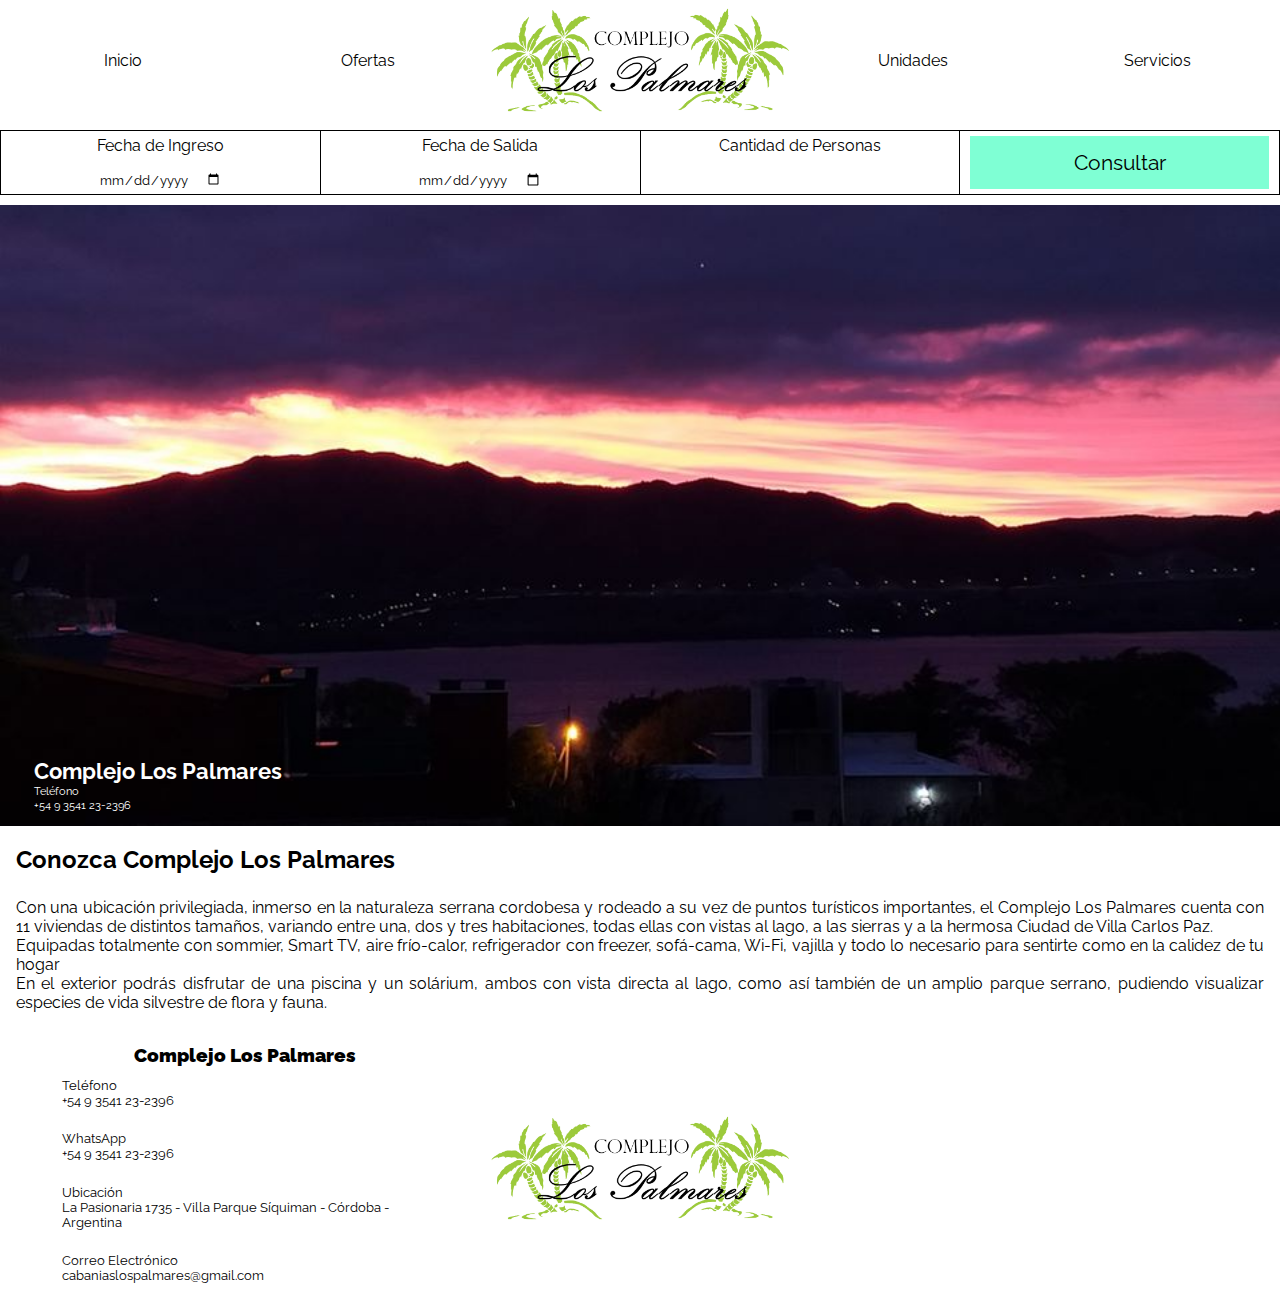
<file: index.html>
<!DOCTYPE html>
<html lang="en">
<head>
    <meta charset="UTF-8">
    <meta http-equiv="X-UA-Compatible" content="IE=edge">
    <meta name="viewport" content="width=device-width, initial-scale=1.0">
    <title>Complejo Los Palmares</title>

    <link rel="shortcut icon" href="Media/Favicon.png" type="image/x-icon">

    <link rel="stylesheet" href="./style.css">
    <link rel="preconnect" href="https://fonts.googleapis.com">
    <link rel="preconnect" href="https://fonts.gstatic.com" crossorigin>
    <link href="https://fonts.googleapis.com/css2?family=Raleway:wght@200&display=swap" rel="stylesheet">

</head>
<body>
    
    <header> <!-- Encabezado de la página -->

        <section>
            <!-- Menú de navegación -->
                <ul class="section__li--inicio">
                    <li><span>Inicio</span>
                </ul>
                <ul class="section__li--ofertas">
                    <li><a href="menu-navegacion/ofertas.html">Ofertas</a></li>
                </ul>
                <ul class="section__li--unidades">
                    <li><a href="menu-navegacion/ofertas.html">Unidades</a></li>
                </ul>
                <ul class="section__li--servicios">
                    <li><a href="menu-navegacion/servicios.html">Servicios</a></li>
                </ul>
                <ul class="section__li--reservar">
                    <li><a href="menu-navegacion/reservar.html">Reservar</a></li>
                </ul>
            
            <!-- Imagen Logotipo de la empresa -->
            <img class="img-header" src="media/logo.png" alt="Complejo Los Palmares Logo" width="300px" height="120px">
        </section>

        <form class="index-form" action="" method="post" enctype="application/x-www-form-urlencoded"> <!-- Formulario Consulta de Disponibilidad --> 
            <!-- Bloque 1 - Ingreso -->
            <div id="check-in">
                <label for="Fecha de Ingreso">Fecha de Ingreso</label>
                <input type="date" name="Fecha de Ingreso" id="Fecha de Ingreso">
            </div>
            <!-- Bloque 2 - Salida -->
            <div id="check-out">
                <label for="Fecha de Salida">Fecha de Salida</label>
                <input type="date" name="Fecha de Salida" id="Fecha de Salida">
            </div>
            <!-- Bloque 3 - Cantidad de Personas -->
            <div id="peoples">
                <label for="Cantidad de Personas">Cantidad de Personas</label>
                <input type="number" name="Cantidad de Personas" id="Cantidad de Personas">
            </div>
            <!-- Bloque 4 - Botón Consultar -->
            <div class="header__form--boton">
                <input id="boton-consultar" type="submit" value="Consultar">
            </div>
        </form>
    </header>

    <main class="indexmain">
        <section class="indexmain__section--information">
            <img class="indexmain__img--outdoor" src="media/paisaje.jpg" alt="Vista Panorámica del Lago">
        
            <div class="indexmain__div--information"> 
                <!-- Información fija sobre las imágenes cambiantes -->
                <h1 class="indexmain__h1--title">Complejo Los Palmares</h1>
                <p class="indexmain__p--phone">Teléfono</p>
                <a class="indexmain__a--phone" href="tel:+54 9 3541 23-2396">+54 9 3541 23-2396</a>
            </div> <br>
        </section>

        <section class="indexmain__section--description">
            <!-- Información / Descripción de la empresa -->
            <article class="indexmain__section--article"> 
                <h2 class="section__h2--title">Conozca Complejo Los Palmares</h2>
                <p>Con una ubicación privilegiada, inmerso en la naturaleza serrana cordobesa y rodeado a su vez de puntos turísticos importantes, el Complejo Los Palmares cuenta con 11 viviendas de distintos tamaños, variando entre una, dos y tres habitaciones, todas ellas con vistas al lago, a las sierras y a la hermosa Ciudad de Villa Carlos Paz.</p>
                <p>Equipadas totalmente con sommier, Smart TV, aire frío-calor, refrigerador con freezer, sofá-cama, Wi-Fi, vajilla y todo lo necesario para sentirte como en la calidez de tu hogar</p>
                <p>En el exterior podrás disfrutar de una piscina y un solárium, ambos con vista directa al lago, como así también de un amplio parque serrano, pudiendo visualizar especies de vida silvestre de flora y fauna.</p>
            </article>
        </section>
    </main>

    <footer class="footer-container"> <!-- Pie de Página -->
        <div class="footer__div--container"> <!-- Contenedor de los bloques internos del pie de página -->
            <div class="footer__div--bloque1"> <!-- Bloque 1 del pie de página - Información de Contacto -->
                <p class="footer__bloque1--title">Complejo Los Palmares</p>
                <ul>
                    <li>
                        <p>Teléfono</p>
                        <a href="tel:+54 9 3541 23-2396">+54 9 3541 23-2396</a>
                    </li>
                    <li>
                        <p>WhatsApp</p>
                        <a href="https://wa.link/g9ne08">+54 9 3541 23-2396</a>
                    </li>
                    <li>
                        <p>Ubicación</p>
                        <a href="https://goo.gl/maps/vZAxzWz28oaCdboi8" class="footer__li--direction">La Pasionaria 1735 - Villa Parque Síquiman - Córdoba - Argentina</a>
                    </li>
                    <li>
                        <p>Correo Electrónico</p>
                        <a href="mailto:cabaniaslospalmares@gmail.com">cabaniaslospalmares@gmail.com</a>
                    </li>
                </ul>
            </div>
            <div> <!-- Bloque 2 del pie de página - Logotipo de la empresa -->
                <img class="footerlogo" src="media/logo.png" alt="Complejo Los Palmares Logo" width="300px" height="120px">
            </div>
            <div> <!-- Bloque 3 del pie de página - Mapa interactivo con la ubicación de la empresa -->
                <iframe id="maps" src="https://www.google.com/maps/embed?pb=!1m18!1m12!1m3!1d3406.905085958769!2d-64.48128692524816!3d-31.361598293603343!2m3!1f0!2f0!3f0!3m2!1i1024!2i768!4f13.1!3m3!1m2!1s0x942d644cca1e58b9%3A0x1d246c6cacf33fa3!2sLos%20Palmares!5e0!3m2!1ses-419!2sar!4v1683259956452!5m2!1ses-419!2sar" style="border:0;" allowfullscreen="" loading="lazy" referrerpolicy="no-referrer-when-downgrade"></iframe>
            </div>
        </div>
    </footer>
    
</body>
</html>
</file>
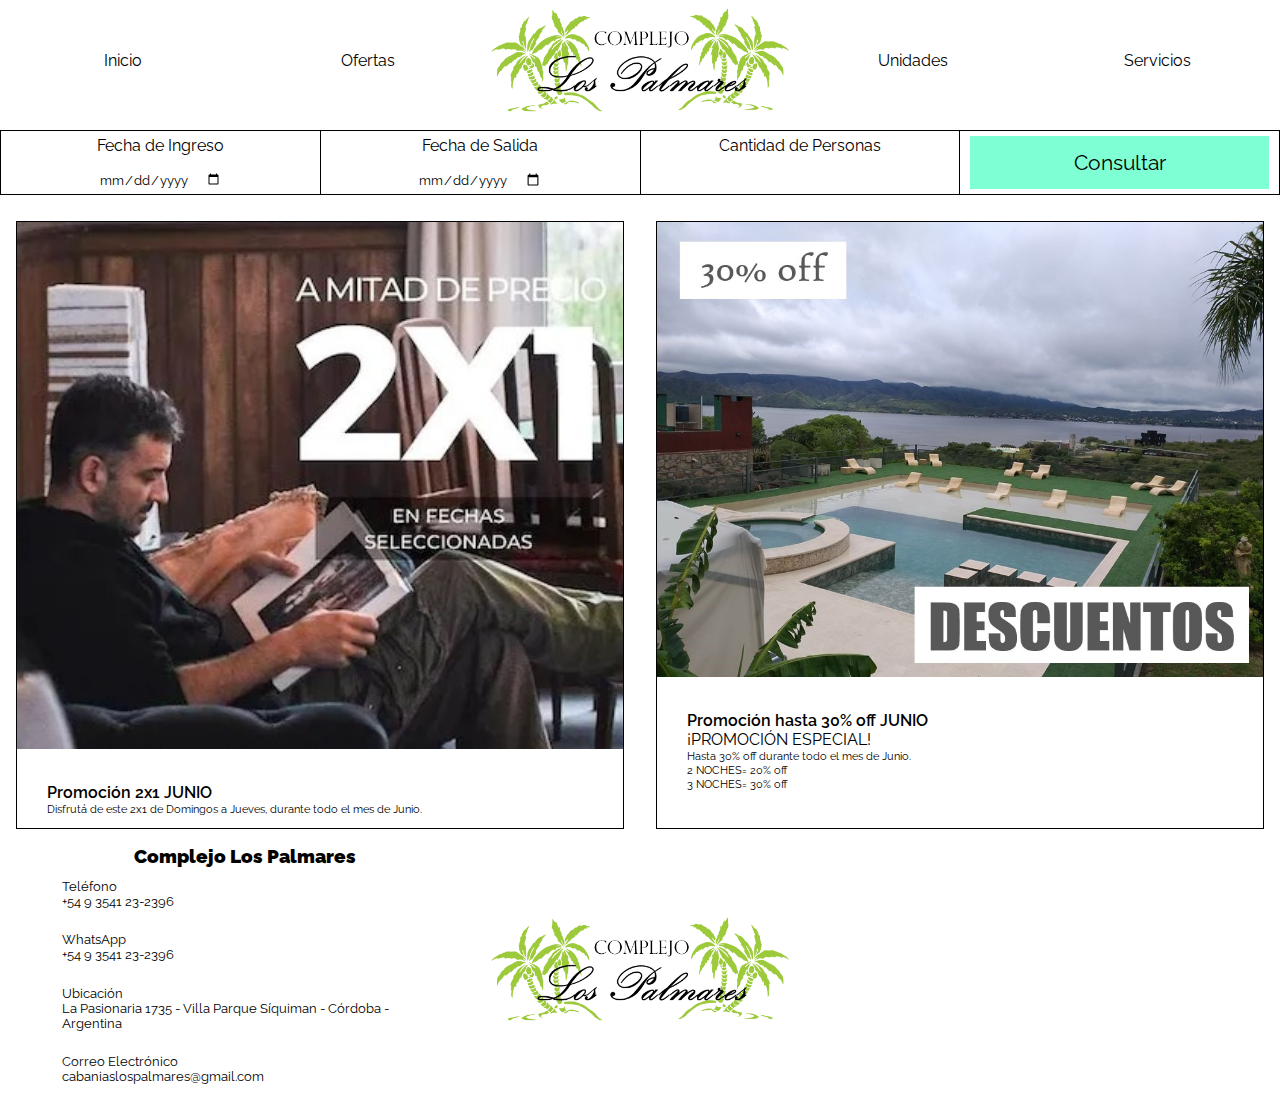
<file: menu-navegacion/ofertas.html>
<!DOCTYPE html>
<html lang="en">
<head>
    <meta charset="UTF-8">
    <meta http-equiv="X-UA-Compatible" content="IE=edge">
    <meta name="viewport" content="width=device-width, initial-scale=1.0">
    <title>Ofertas - Complejo Los Palmares</title>
    <link href="https://cdn.jsdelivr.net/npm/bootstrap@5.3.0-alpha3/dist/css/bootstrap.min.css" rel="stylesheet" integrity="sha384-KK94CHFLLe+nY2dmCWGMq91rCGa5gtU4mk92HdvYe+M/SXH301p5ILy+dN9+nJOZ" crossorigin="anonymous">
    <link rel="shortcut icon" href="../media/favicon.png" type="image/x-icon">
    <link rel="stylesheet" href="../style.css">
    <link rel="preconnect" href="https://fonts.googleapis.com">
    <link rel="preconnect" href="https://fonts.gstatic.com" crossorigin>
    <link href="https://fonts.googleapis.com/css2?family=Raleway:wght@200&display=swap" rel="stylesheet">
</head>

<body>
    <header> <!-- Encabezado de la página -->

        <section>
            <!-- Menú de navegación -->
                <ul class="section__li--inicio">
                    <li><a href="../index.html">Inicio</a></li>
                </ul>
                <ul class="section__li--ofertas">
                    <li><span>Ofertas</span></li>
                </ul>
                <ul class="section__li--unidades">
                    <li><a href="unidades.html">Unidades</a></li>
                </ul>
                <ul class="section__li--servicios">
                    <li><a href="servicios.html">Servicios</a></li>
                </ul>
                <ul class="section__li--reservar">
                    <li><a href="reservar.html">Reservar</a></li>
                </ul>
            
            <!-- Imagen Logotipo de la empresa -->
            <img class="img-header" src="../media/logo.png" alt="Complejo Los Palmares Logo" width="300px" height="120px">
        </section>

        <form class="index-form" action="" method="post" enctype="application/x-www-form-urlencoded"> <!-- Formulario Consulta de Disponibilidad --> 
            <!-- Bloque 1 - Ingreso -->
            <div id="check-in">
                <label for="Fecha de Ingreso">Fecha de Ingreso</label>
                <input type="date" name="Fecha de Ingreso" id="Fecha de Ingreso">
            </div>
            <!-- Bloque 2 - Salida -->
            <div id="check-out">
                <label for="Fecha de Salida">Fecha de Salida</label>
                <input type="date" name="Fecha de Salida" id="Fecha de Salida">
            </div>
            <!-- Bloque 3 - Cantidad de Personas -->
            <div id="peoples">
                <label for="Cantidad de Personas">Cantidad de Personas</label>
                <input type="number" name="Cantidad de Personas" id="Cantidad de Personas">
            </div>
            <!-- Bloque 4 - Botón Consultar -->
            <div class="header__form--boton">
                <input id="boton-consultar" type="submit" value="Consultar">
            </div>
        </form>
    </header>

    <main class="ofertasmain">
        <a class="ofertasmain__a--2x1" href="">
            <div>
                <img class="img-ofertasmain" src="../media/2x1.jpg" alt="Promoción 2x1">
            </div>
            <div class="ofertasmain__div">
                <div>
                    <Span class="ofertasmain__span--title">Promoción 2x1 JUNIO</Span>
                </div>
                <div>
                    <p class="ofertasmain__span--description">Disfrutá de este 2x1 de Domingos a Jueves, durante todo el mes de Junio.</p>
                </div>
            </div>
        </a>

        <a class="ofertasmain__a--30off" href="">
            <div>
                <img class="img-ofertasmain" src="../media/descuentos.jpg" alt="Promoción 30% off">
            </div>
            <div class="ofertasmain__div">
                <div>
                    <Span class="ofertasmain__span--title">Promoción hasta 30% off JUNIO</Span>
                </div>
                <div>
                    <p>¡PROMOCIÓN ESPECIAL!</p>
                    <p class="ofertasmain__span--description">Hasta 30% off durante todo el mes de Junio.</p>
                    <p class="ofertasmain__span--description">2 NOCHES= 20% off</p>
                    <p class="ofertasmain__span--description">3 NOCHES= 30% off</p>
                </div>
            </div>
        </a>
    </main>

    <footer class="footer-container"> <!-- Pie de Página -->
        <div class="footer__div--container"> <!-- Contenedor de los bloques internos del pie de página -->
            <div class="footer__div--bloque1"> <!-- Bloque 1 del pie de página - Información de Contacto -->
                <p class="footer__bloque1--title">Complejo Los Palmares</p>
                <ul>
                    <li>
                        <p>Teléfono</p>
                        <a href="tel:+54 9 3541 23-2396">+54 9 3541 23-2396</a>
                    </li>
                    <li>
                        <p>WhatsApp</p>
                        <a href="https://wa.link/g9ne08">+54 9 3541 23-2396</a>
                    </li>
                    <li>
                        <p>Ubicación</p>
                        <a href="https://goo.gl/maps/vZAxzWz28oaCdboi8" class="footer__li--direction">La Pasionaria 1735 - Villa Parque Síquiman - Córdoba - Argentina</a>
                    </li>
                    <li>
                        <p>Correo Electrónico</p>
                        <a href="mailto:cabaniaslospalmares@gmail.com">cabaniaslospalmares@gmail.com</a>
                    </li>
                </ul>
            </div>
            <div> <!-- Bloque 2 del pie de página - Logotipo de la empresa -->
                <img class="footerlogo" src="../media/logo.png" alt="Complejo Los Palmares Logo" width="300px" height="120px">
            </div>
            <div> <!-- Bloque 3 del pie de página - Mapa interactivo con la ubicación de la empresa -->
                <iframe id="maps" src="https://www.google.com/maps/embed?pb=!1m18!1m12!1m3!1d3406.905085958769!2d-64.48128692524816!3d-31.361598293603343!2m3!1f0!2f0!3f0!3m2!1i1024!2i768!4f13.1!3m3!1m2!1s0x942d644cca1e58b9%3A0x1d246c6cacf33fa3!2sLos%20Palmares!5e0!3m2!1ses-419!2sar!4v1683259956452!5m2!1ses-419!2sar" style="border:0;" allowfullscreen="" loading="lazy" referrerpolicy="no-referrer-when-downgrade"></iframe>
            </div>
        </div>
    </footer>

    <script src="https://cdn.jsdelivr.net/npm/bootstrap@5.3.0-alpha3/dist/js/bootstrap.bundle.min.js" integrity="sha384-ENjdO4Dr2bkBIFxQpeoTz1HIcje39Wm4jDKdf19U8gI4ddQ3GYNS7NTKfAdVQSZe" crossorigin="anonymous"></script>
</body>
</html>
</file>
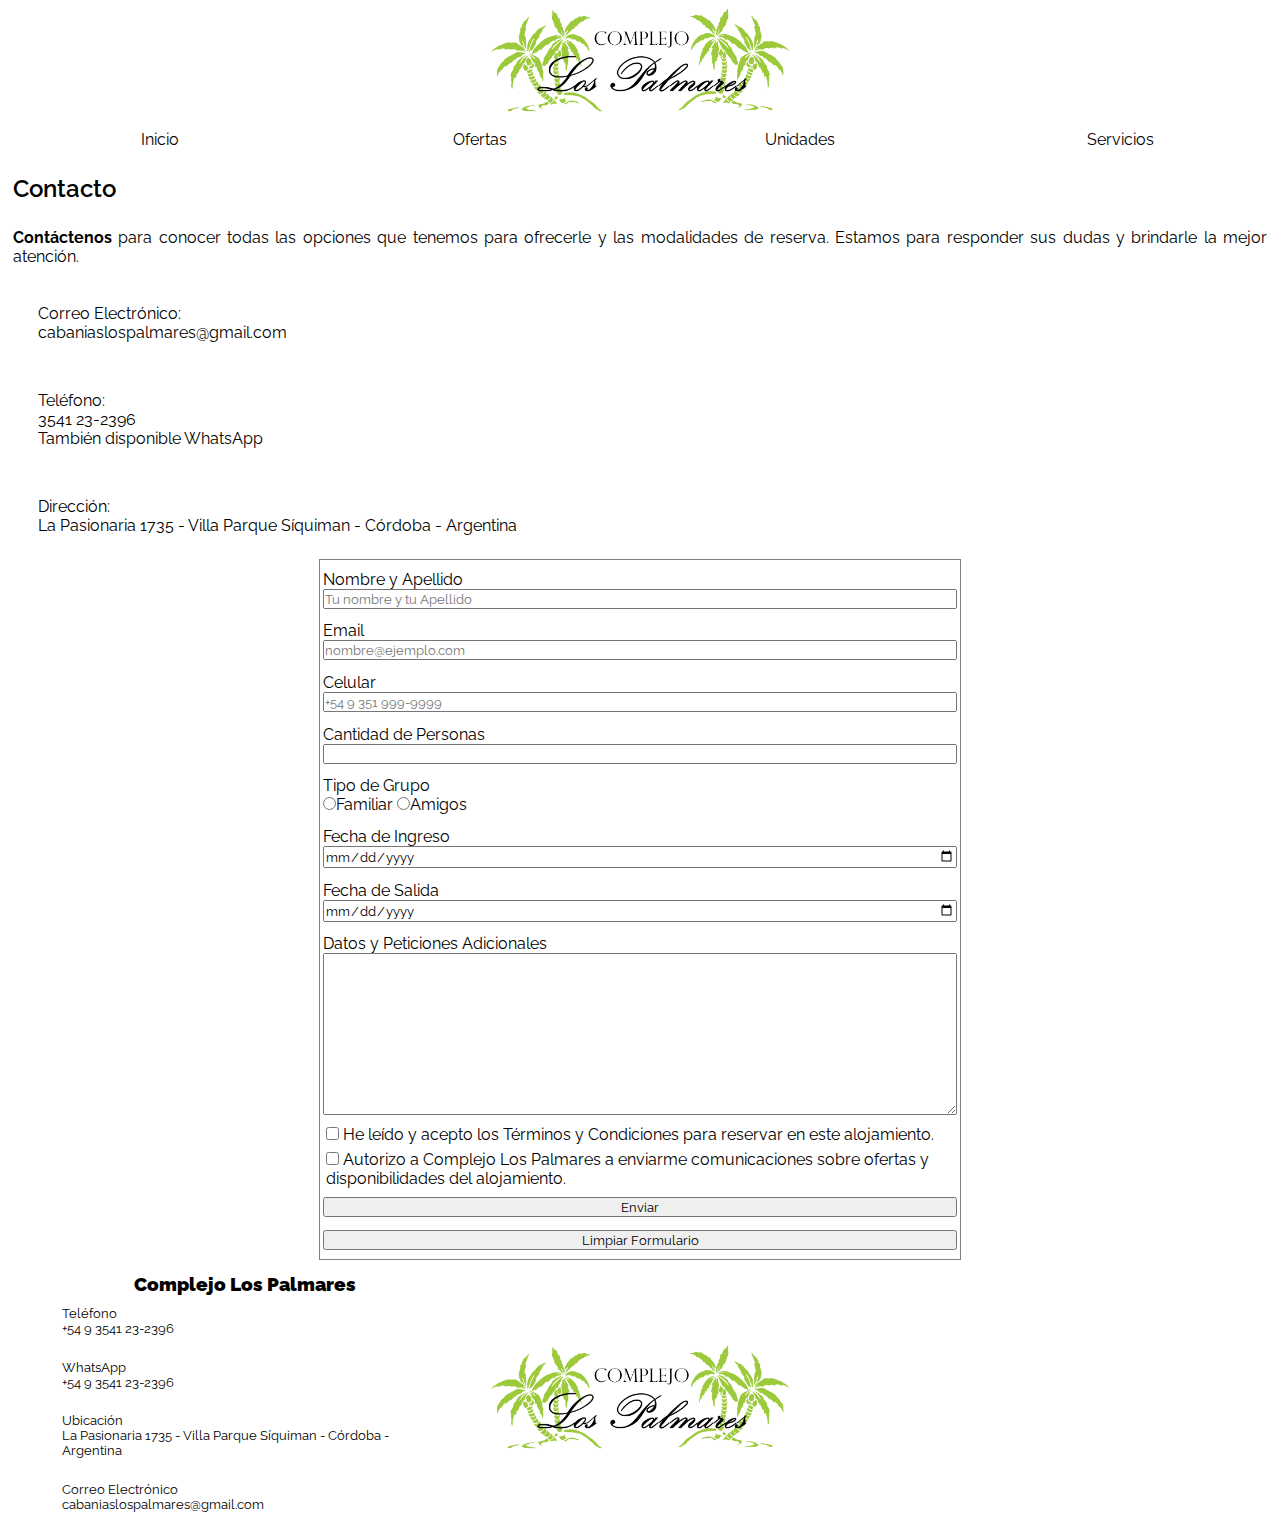
<file: menu-navegacion/reservar.html>
<!DOCTYPE html>
<html lang="en">
<head>
    <meta charset="UTF-8">
    <meta http-equiv="X-UA-Compatible" content="IE=edge">
    <meta name="viewport" content="width=device-width, initial-scale=1.0">
    <title>Reservar - Complejo Los Palmares</title>

    <link rel="shortcut icon" href="../media/favicon.png" type="image/x-icon">
    <link rel="stylesheet" href="../style.css">
    <link rel="preconnect" href="https://fonts.googleapis.com">
    <link rel="preconnect" href="https://fonts.gstatic.com" crossorigin>
    <link href="https://fonts.googleapis.com/css2?family=Raleway:wght@200&display=swap" rel="stylesheet">
</head>

<body>
    <header> <!-- Encabezado de la página -->
        <section class="header__section--reservar">
            <!-- Menú de navegación -->
                <ul class="section__li--inicio">
                    <li><a href="../index.html">Inicio</a></li>
                </ul>
                <ul class="section__li--ofertas">
                    <li><a href="ofertas.html">Ofertas</a></li>
                </ul>
                <ul class="section__li--unidades">
                    <li><a href="unidades.html">Unidades</a></li>
                </ul>
                <ul class="section__li--servicios">
                    <li><a href="servicios.html">Servicios</a></li>
                </ul>
                <ul class="html-reservar__section--reservar">
                    <li><a href="reservar.html">Reservar</a></li>
                </ul>
            
            <!-- Imagen Logotipo de la empresa -->
            <img class="img-header" src="../media/logo.png" alt="Complejo Los Palmares Logo" width="300px" height="120px">
        </section>
    </header>

    
    <main class="reservarmain"> <!-- Información de Contacto -->
        <div>
            <section>
                    <p class="reservarmain__p--title">Contacto</p>
                    <p class="reservarmain__p--description"><strong>Contáctenos</strong> para conocer todas las opciones que tenemos para ofrecerle y las modalidades de reserva. Estamos para responder sus dudas y brindarle la mejor atención.</p>
            </section>
            <section>
                    <ul class="reservarmain__section--ul">
                        <li>
                            <span>Correo Electrónico:</span>
                            <a href="mailto:cabaniaslospalmares@gmail.com" title="Correo Electrónico">cabaniaslospalmares@gmail.com</a>
                        </li>
                        <li>
                            <span>Teléfono:</span>
                            <a href="tel:+5493541232396">3541 23-2396</a>
                            <span>También disponible <a href="https://wa.link/g9ne08">WhatsApp</a></span>
                        </li> 
                        <li>
                            <span>Dirección:</span>
                            <a href="../index.html#maps">La Pasionaria 1735 - Villa Parque Síquiman - Córdoba - Argentina</a>
                        </li>
                    </ul>
            </section>
        </div>

        <section class="reservarmain__section--form">
            <form class="reservarmain__form" action="" method="post" enctype="application/x-www-form-urlencoded">
                <div class="reservarmain__form--div">
                    <label class="reservarmain__form--nombre" for="Nombre">Nombre y Apellido
                        <input type="text" name="Nombre" id="Nombre" placeholder="Tu nombre y tu Apellido"></label>
                    <label class="reservarmain__form--email" for="Email">Email
                        <input type="email" name="Email" id="Email" placeholder="nombre@ejemplo.com"></label>
                    <label class="reservarmain__form--celular" for="Celular">Celular
                        <input type="tel" name="Celular" id="Celular" placeholder="+54 9 351 999-9999"></label>
                    <label class="reservarmain__form--cantidad" for="Cantidad de Personas">Cantidad de Personas
                        <input type="number" name="Cantidad de Personas" id="Cantidad de Personas"></label>
                    <label class="reservarmain__form--grupo" for="Tipo de Grupo">Tipo de Grupo
                        <div>
                        <input type="radio" name="Tipo de Grupo" value="Familiar">Familiar
                        <input type="radio" name="Tipo de Grupo" value="Amigos">Amigos
                        </div>
                    </label>
                    <label class="reservarmain__form--f.ingreso" for="Fecha de Ingreso">Fecha de Ingreso
                        <input type="date" name="Fecha de Ingreso" id="Fecha de Ingreso"></label>
                    <label class="reservarmain__form--f.salida" for="Fecha de Salida">Fecha de Salida
                        <input type="date" name="Fecha de Salida" id="Fecha de Salida"></label>
                    <label class="reservarmain__form--peticiones" for="Datos y Peticiones Adicionales">Datos y Peticiones Adicionales
                        <textarea name="Datos y Peticiones Adicionales" id="Datos y Peticiones Adicionales" cols="30" rows="10"></textarea></label>
                    <div class="reservarmain__form--checkboxs checkboxs-terms">
                        <input type="checkbox" name="Terms&Conditions" id="Terms&Conditions"> He leído y acepto los Términos y Condiciones para reservar en este alojamiento.
                    </div>
                    <div class="reservarmain__form--checkboxs checkboxs-autoriced">
                        <input type="checkbox" name="autoriced" id="autoriced"> Autorizo a Complejo Los Palmares a enviarme comunicaciones sobre ofertas y disponibilidades del alojamiento.
                    </div>
                    <label class="reservarmain__form--b.enviar" for="Enviar">
                        <input type="submit" value="Enviar"></label>
                    <label class="reservarmain__form--b.limpiar" for="Limpiar Formulario"><input type="reset" value="Limpiar Formulario"></label>
                </div>
            </form>
        </section>
       </main>

    <footer class="footer-container"> <!-- Pie de Página -->
        <div class="footer__div--container"> <!-- Contenedor de los bloques internos del pie de página -->
            <div class="footer__div--bloque1"> <!-- Bloque 1 del pie de página - Información de Contacto -->
                <p class="footer__bloque1--title">Complejo Los Palmares</p>
                <ul>
                    <li>
                        <p>Teléfono</p>
                        <a href="tel:+54 9 3541 23-2396">+54 9 3541 23-2396</a>
                    </li>
                    <li>
                        <p>WhatsApp</p>
                        <a href="https://wa.link/g9ne08">+54 9 3541 23-2396</a>
                    </li>
                    <li>
                        <p>Ubicación</p>
                        <a href="https://goo.gl/maps/vZAxzWz28oaCdboi8" class="footer__li--direction">La Pasionaria 1735 - Villa Parque Síquiman - Córdoba - Argentina</a>
                    </li>
                    <li>
                        <p>Correo Electrónico</p>
                        <a href="mailto:cabaniaslospalmares@gmail.com">cabaniaslospalmares@gmail.com</a>
                    </li>
                </ul>
            </div>
            <div> <!-- Bloque 2 del pie de página - Logotipo de la empresa -->
                <img class="footerlogo" src="../media/logo.png" alt="Complejo Los Palmares Logo" width="300px" height="120px">
            </div>
            <div> <!-- Bloque 3 del pie de página - Mapa interactivo con la ubicación de la empresa -->
                <iframe id="maps" src="https://www.google.com/maps/embed?pb=!1m18!1m12!1m3!1d3406.905085958769!2d-64.48128692524816!3d-31.361598293603343!2m3!1f0!2f0!3f0!3m2!1i1024!2i768!4f13.1!3m3!1m2!1s0x942d644cca1e58b9%3A0x1d246c6cacf33fa3!2sLos%20Palmares!5e0!3m2!1ses-419!2sar!4v1683259956452!5m2!1ses-419!2sar" style="border:0;" allowfullscreen="" loading="lazy" referrerpolicy="no-referrer-when-downgrade"></iframe>
            </div>
        </div>
    </footer>
</body>
</html>
</file>
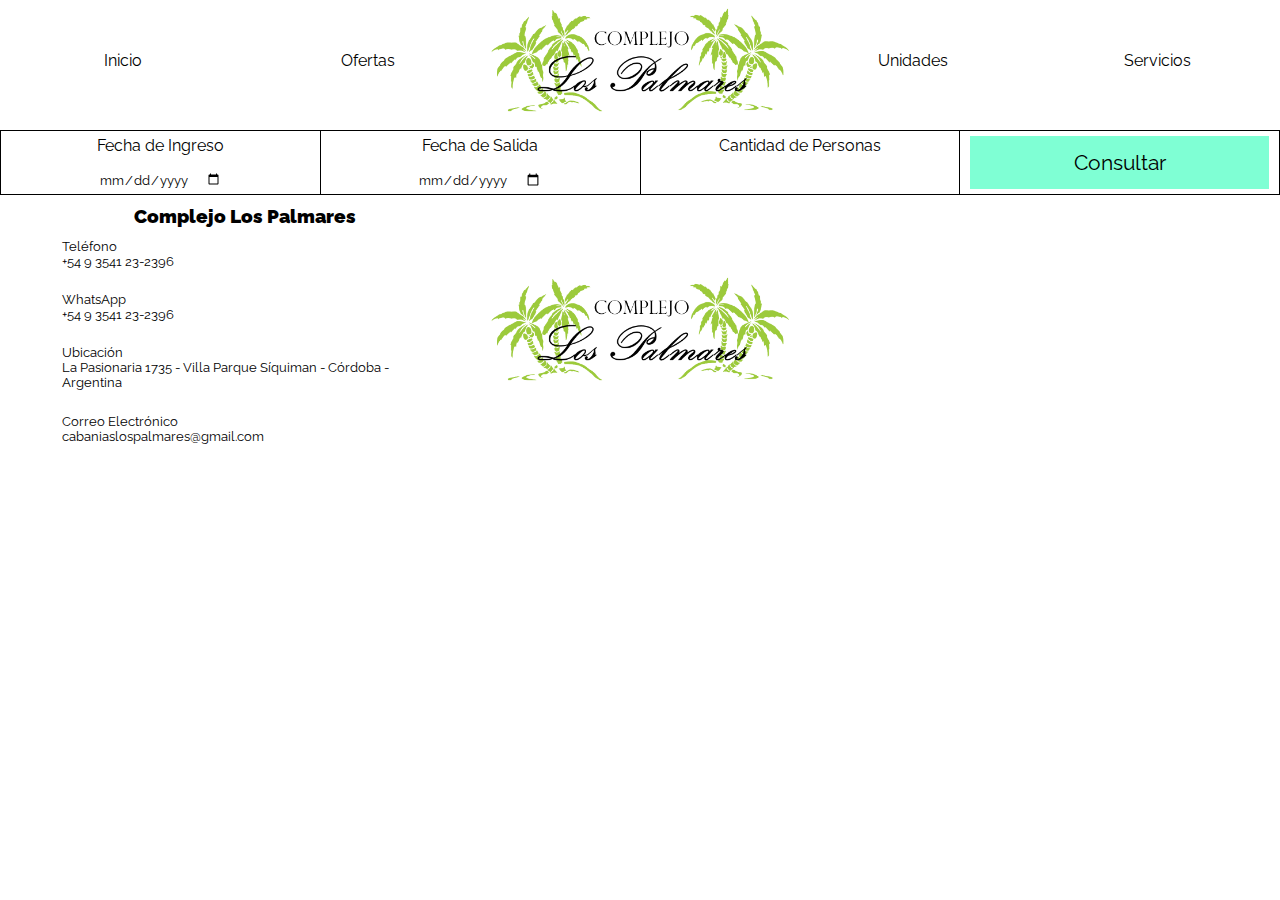
<file: menu-navegacion/servicios.html>
<!DOCTYPE html>
<html lang="en">
<head>
    <meta charset="UTF-8">
    <meta http-equiv="X-UA-Compatible" content="IE=edge">
    <meta name="viewport" content="width=device-width, initial-scale=1.0">
    <title>Servicios - Complejo Los Palmares</title>

    <link rel="shortcut icon" href="../media/favicon.png" type="image/x-icon">
    <link rel="stylesheet" href="../style.css">
    <link rel="preconnect" href="https://fonts.googleapis.com">
    <link rel="preconnect" href="https://fonts.gstatic.com" crossorigin>
    <link href="https://fonts.googleapis.com/css2?family=Raleway:wght@200&display=swap" rel="stylesheet">
</head>

<body>
    <header> <!-- Encabezado de la página -->

        <section>
            <!-- Menú de navegación -->
                <ul class="section__li--inicio">
                    <li><a href="../index.html">Inicio</a></li>
                </ul>
                <ul class="section__li--ofertas">
                    <li><a href="ofertas.html">Ofertas</a></li>
                </ul>
                <ul class="section__li--unidades">
                    <li><a href="unidades.html">Unidades</a></li>
                </ul>
                <ul class="section__li--servicios">
                    <li><span>Servicios</span></li>
                </ul>
                <ul class="section__li--reservar">
                    <li><a href="reservar.html">Reservar</a></li>
                </ul>
            
            <!-- Imagen Logotipo de la empresa -->
            <img class="img-header" src="../media/logo.png" alt="Complejo Los Palmares Logo" width="300px" height="120px">
        </section>

        <form class="index-form" action="" method="post" enctype="application/x-www-form-urlencoded"> <!-- Formulario Consulta de Disponibilidad --> 
            <!-- Bloque 1 - Ingreso -->
            <div id="check-in">
                <label for="Fecha de Ingreso">Fecha de Ingreso</label>
                <input type="date" name="Fecha de Ingreso" id="Fecha de Ingreso">
            </div>
            <!-- Bloque 2 - Salida -->
            <div id="check-out">
                <label for="Fecha de Salida">Fecha de Salida</label>
                <input type="date" name="Fecha de Salida" id="Fecha de Salida">
            </div>
            <!-- Bloque 3 - Cantidad de Personas -->
            <div id="peoples">
                <label for="Cantidad de Personas">Cantidad de Personas</label>
                <input type="number" name="Cantidad de Personas" id="Cantidad de Personas">
            </div>
            <!-- Bloque 4 - Botón Consultar -->
            <div class="header__form--boton">
                <input id="boton-consultar" type="submit" value="Consultar">
            </div>
        </form>
    </header>

    <footer class="footer-container"> <!-- Pie de Página -->
        <div class="footer__div--container"> <!-- Contenedor de los bloques internos del pie de página -->
            <div class="footer__div--bloque1"> <!-- Bloque 1 del pie de página - Información de Contacto -->
                <p class="footer__bloque1--title">Complejo Los Palmares</p>
                <ul>
                    <li>
                        <p>Teléfono</p>
                        <a href="tel:+54 9 3541 23-2396">+54 9 3541 23-2396</a>
                    </li>
                    <li>
                        <p>WhatsApp</p>
                        <a href="https://wa.link/g9ne08">+54 9 3541 23-2396</a>
                    </li>
                    <li>
                        <p>Ubicación</p>
                        <a href="https://goo.gl/maps/vZAxzWz28oaCdboi8" class="footer__li--direction">La Pasionaria 1735 - Villa Parque Síquiman - Córdoba - Argentina</a>
                    </li>
                    <li>
                        <p>Correo Electrónico</p>
                        <a href="mailto:cabaniaslospalmares@gmail.com">cabaniaslospalmares@gmail.com</a>
                    </li>
                </ul>
            </div>
            <div> <!-- Bloque 2 del pie de página - Logotipo de la empresa -->
                <img class="footerlogo" src="../media/logo.png" alt="Complejo Los Palmares Logo" width="300px" height="120px">
            </div>
            <div> <!-- Bloque 3 del pie de página - Mapa interactivo con la ubicación de la empresa -->
                <iframe id="maps" src="https://www.google.com/maps/embed?pb=!1m18!1m12!1m3!1d3406.905085958769!2d-64.48128692524816!3d-31.361598293603343!2m3!1f0!2f0!3f0!3m2!1i1024!2i768!4f13.1!3m3!1m2!1s0x942d644cca1e58b9%3A0x1d246c6cacf33fa3!2sLos%20Palmares!5e0!3m2!1ses-419!2sar!4v1683259956452!5m2!1ses-419!2sar" style="border:0;" allowfullscreen="" loading="lazy" referrerpolicy="no-referrer-when-downgrade"></iframe>
            </div>
        </div>
    </footer>
</body>
</html>
</file>
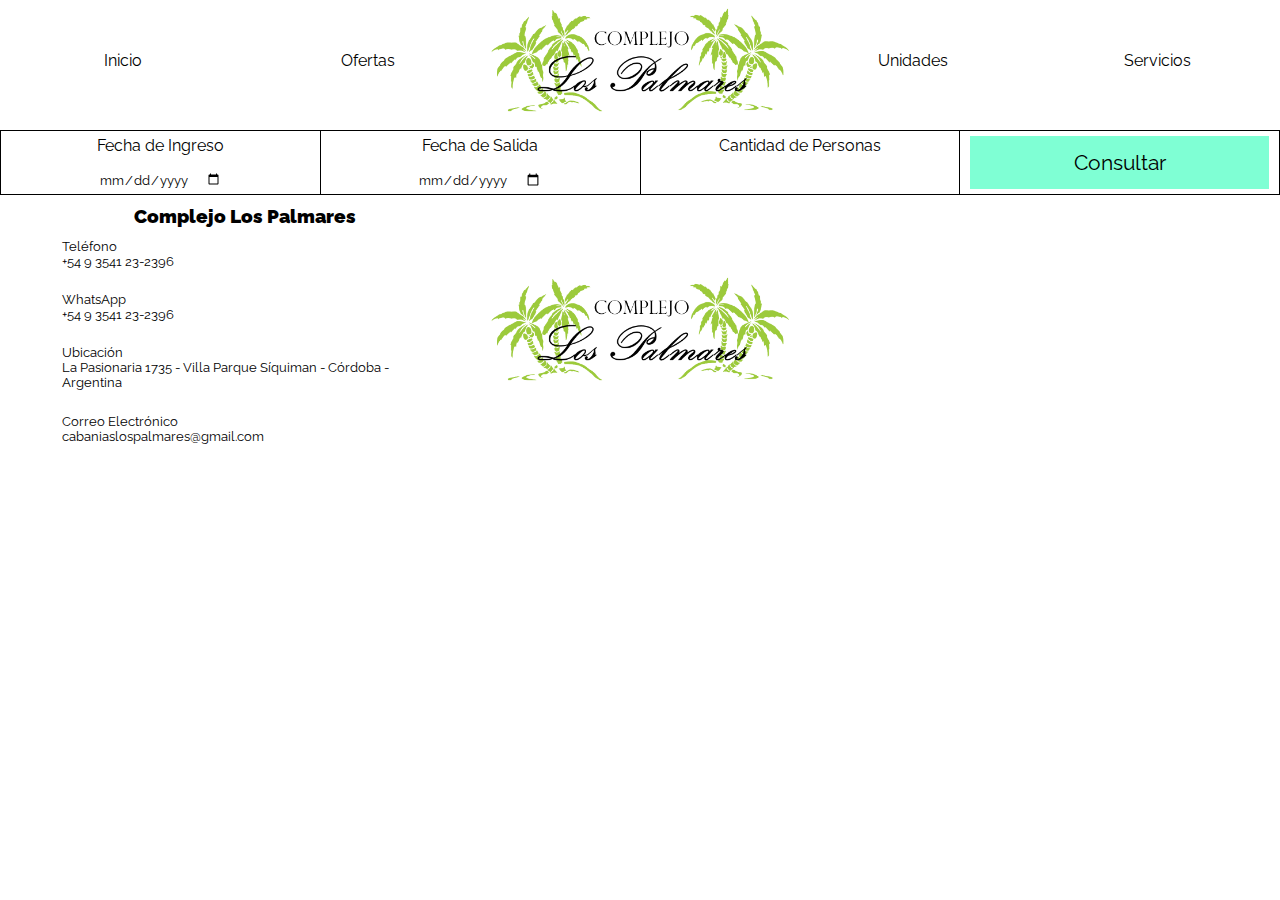
<file: menu-navegacion/unidades.html>
<!DOCTYPE html>
<html lang="en">
<head>
    <meta charset="UTF-8">
    <meta http-equiv="X-UA-Compatible" content="IE=edge">
    <meta name="viewport" content="width=device-width, initial-scale=1.0">
    <title>Unidades - Complejo Los Palmares</title>

    <link rel="shortcut icon" href="../media/favicon.png" type="image/x-icon">
    <link rel="shortcut icon" href="../media/favicon.png" type="image/x-icon">
    <link rel="stylesheet" href="../style.css">
    <link rel="preconnect" href="https://fonts.googleapis.com">
    <link rel="preconnect" href="https://fonts.gstatic.com" crossorigin>
    <link href="https://fonts.googleapis.com/css2?family=Raleway:wght@200&display=swap" rel="stylesheet">
</head>
<body>
    <header> <!-- Encabezado de la página -->

        <section>
            <!-- Menú de navegación -->
                <ul class="section__li--inicio">
                    <li><a href="../index.html">Inicio</a></li>
                </ul>
                <ul class="section__li--ofertas">
                    <li><a href="ofertas.html">Ofertas</a></li>
                </ul>
                <ul class="section__li--unidades">
                    <li><span>Unidades</span></li>
                </ul>
                <ul class="section__li--servicios">
                    <li><a href="servicios.html">Servicios</a></li>
                </ul>
                <ul class="section__li--reservar">
                    <li><a href="reservar.html">Reservar</a></li>
                </ul>
            
            <!-- Imagen Logotipo de la empresa -->
            <img class="img-header" src="../media/logo.png" alt="Complejo Los Palmares Logo" width="300px" height="120px">
        </section>

        <form class="index-form" action="" method="post" enctype="application/x-www-form-urlencoded"> <!-- Formulario Consulta de Disponibilidad --> 
            <!-- Bloque 1 - Ingreso -->
            <div id="check-in">
                <label for="Fecha de Ingreso">Fecha de Ingreso</label>
                <input type="date" name="Fecha de Ingreso" id="Fecha de Ingreso">
            </div>
            <!-- Bloque 2 - Salida -->
            <div id="check-out">
                <label for="Fecha de Salida">Fecha de Salida</label>
                <input type="date" name="Fecha de Salida" id="Fecha de Salida">
            </div>
            <!-- Bloque 3 - Cantidad de Personas -->
            <div id="peoples">
                <label for="Cantidad de Personas">Cantidad de Personas</label>
                <input type="number" name="Cantidad de Personas" id="Cantidad de Personas">
            </div>
            <!-- Bloque 4 - Botón Consultar -->
            <div class="header__form--boton">
                <input id="boton-consultar" type="submit" value="Consultar">
            </div>
        </form>
    </header>

    <footer class="footer-container"> <!-- Pie de Página -->
        <div class="footer__div--container"> <!-- Contenedor de los bloques internos del pie de página -->
            <div class="footer__div--bloque1"> <!-- Bloque 1 del pie de página - Información de Contacto -->
                <p class="footer__bloque1--title">Complejo Los Palmares</p>
                <ul>
                    <li>
                        <p>Teléfono</p>
                        <a href="tel:+54 9 3541 23-2396">+54 9 3541 23-2396</a>
                    </li>
                    <li>
                        <p>WhatsApp</p>
                        <a href="https://wa.link/g9ne08">+54 9 3541 23-2396</a>
                    </li>
                    <li>
                        <p>Ubicación</p>
                        <a href="https://goo.gl/maps/vZAxzWz28oaCdboi8" class="footer__li--direction">La Pasionaria 1735 - Villa Parque Síquiman - Córdoba - Argentina</a>
                    </li>
                    <li>
                        <p>Correo Electrónico</p>
                        <a href="mailto:cabaniaslospalmares@gmail.com">cabaniaslospalmares@gmail.com</a>
                    </li>
                </ul>
            </div>
            <div> <!-- Bloque 2 del pie de página - Logotipo de la empresa -->
                <img class="footerlogo" src="../media/logo.png" alt="Complejo Los Palmares Logo" width="300px" height="120px">
            </div>
            <div> <!-- Bloque 3 del pie de página - Mapa interactivo con la ubicación de la empresa -->
                <iframe id="maps" src="https://www.google.com/maps/embed?pb=!1m18!1m12!1m3!1d3406.905085958769!2d-64.48128692524816!3d-31.361598293603343!2m3!1f0!2f0!3f0!3m2!1i1024!2i768!4f13.1!3m3!1m2!1s0x942d644cca1e58b9%3A0x1d246c6cacf33fa3!2sLos%20Palmares!5e0!3m2!1ses-419!2sar!4v1683259956452!5m2!1ses-419!2sar" style="border:0;" allowfullscreen="" loading="lazy" referrerpolicy="no-referrer-when-downgrade"></iframe>
            </div>
        </div>
    </footer>
</body>
</html>
</file>
<file: style.css>
* {
    font-family: 'Raleway', sans-serif;
    margin: 0;
    padding: 0;
}

/* Comienzo de estilo del menú del Header */

header {
    background-color: white;
    top: 0;
    z-index: 2;
}

header section {
    display: grid;
    margin: 0 0 10px 0;
    justify-items: center;
    align-items: center;
    row-gap: 10px;
    grid-template-columns: 1fr 1fr 1fr 1fr 1fr;
    grid-template-areas:
        "imagen imagen imagen imagen imagen"
        "inicio ofertas reservar unidades servicios";
}

header section ul {
    display: flex;
    flex-direction: row;
    justify-content: center;
    align-items: center;
    padding: 0;
}

header li {
    list-style-type: none;
}

header li a {
    text-decoration: none;
    color: black;
}

.img-header {
    display: flex;
}

.header__section--reservar {
    display: grid;
    margin: 0 0 10px 0;
    justify-items: center;
    align-items: center;
    row-gap: 10px;
    grid-template-columns: 1fr 1fr 1fr 1fr;
    grid-template-areas:
        "imagen imagen imagen imagen"
        "inicio ofertas unidades servicios";
}

.html-reservar__section--reservar {
    display: none;
}

    /* Inicio Grid Areas Header */

    .img-header{
        grid-area: imagen;
    }

    .section__li--inicio{
        grid-area: inicio;
    }

    .section__li--ofertas{
        grid-area: ofertas;
    }

    .section__li--unidades{
        grid-area: unidades;
    }

    .section__li--servicios{
        grid-area: servicios;
    }

    .section__li--reservar{
        grid-area: reservar;
    }

/* Medias Queries Header Section */

@media (min-width: 768px){
    header {
        position: sticky;
    }

    header section {
        display: grid;
        margin-bottom: 5px;
        justify-items: center;
        align-items: center;
        row-gap: 10px;
        grid-template-columns: 1fr 1fr 1fr 1fr 1fr;
        grid-template-areas:
            "inicio ofertas imagen unidades servicios";
    }

    .section__li--reservar{
        display: none;
    }
}

/* Inicio estilo formulario de consulta de disponibilidad. */

.index-form {
    display: none;
}

.index-form div {
    display: flex;
    flex-direction: column;
    padding: 5px 10px 5px 10px;
    border-style: solid;
    border-width: thin;
    width: 25%;
    align-items: center;
}

#check-out {
    border-left: 0;
    border-right: 0;
}

#peoples {
    border-right: 0;
}

#boton-consultar {
    background-color: aquamarine;
    width: 100%;
    height: 100%;
    font-size: 130%;
    margin: 0;
    padding: 0;
}

#boton-consultar:hover {
    font-weight: 600;
}

.index-form label {
    display: flex;
    align-items: flex-start;
}

.index-form input {
    display: flex;
    align-items: flex-end;
    justify-content: center;
    border: none;
    width: 100%;
    height: 70%;
}

/* Medias Queries Formulario */

@media (min-width: 768px) {
    .index-form {
        display: flex;
        flex-direction: row;
        justify-content: space-between;
        height: 65px;
        margin: 10px 0 10px 0;
    }
}

/* Fin estilo formulario de consulta de disponibilidad. */

/* Fin de estilo del menú del header */

/* Inicio estilo main. */

.indexmain {
    display: grid;
    grid-template-columns: 1fr;
    font-size: 1em;
}

.indexmain__section--information{
    display: grid;
    position: relative;
}

.indexmain__img--outdoor {
    width: 100%;
}

.indexmain__div--information {
    display: flex;
    flex-direction: column;
    position: absolute;
    color: white;
    align-self: flex-end;
    margin-bottom: 2em;
    font-size: 70%;
}

.indexmain__p--phone {
    margin-bottom: 0;
}

.indexmain__a--phone {
    text-decoration: none;
    color: white;
}

.indexmain__section--description {
    margin:0 1em 2em 1em;
}

.indexmain__section--article {
    text-align: justify;
}

.section__h2--title {
    text-align: left;
    margin-bottom: 1em;
}

.ofertasmain {
    display: grid;
}

.ofertasmain__a--2x1 {
    text-decoration: none;
    color: black;
    margin: 1em;
    border-style: solid;
    border-width: thin;
}

.ofertasmain__a--30off {
    text-decoration: none;
    color: black;
    margin: 1em;
    border-style: solid;
    border-width: thin;
}

.img-ofertasmain {
    width: 100%;
}

.ofertasmain__div {
    padding: 5% 5% 2% 5%;
}

.ofertasmain__span--title {
    font-size: 100%;
    font-weight: 600;
}

.ofertasmain__span--description {
    font-size: 70%;
    margin: 0;
}

.reservarmain {
    display: grid;
    margin: 1%;
}

.reservarmain__p--title {
    font-size: 150%;
    font-weight: 600;
    padding: 1% 0 1% 0;
}

.reservarmain__p--description {
    text-align: justify;
    padding: 1% 0 1% 0;
}

.reservarmain__section--ul {
    margin-left: 2%;
}

.reservarmain__section--ul li {
    display: flex;
    flex-direction: column;
    padding: 2% 0;
}

.reservarmain__section--ul li a {
    text-decoration: none;
    color: black;
}

.reservarmain__section--form {
    display: flex;
    flex-direction: column;
    flex-wrap: wrap;
    align-content: center;
}

.reservarmain__form {
    border-style: solid;
    border-color: gray;
    border-width: 1px;
}

.reservarmain__form--div {
    padding: 3px;
}

.reservarmain__form label {
    padding: 1% 0 1% 0;
    display: flex;
    flex-direction: column;
}

.reservarmain__form--checkboxs {
    padding: 3px;
}

/* Grid Areas Main */

.ofertasmain__a--2x1 {
    grid-area: 2x1;
}

.ofertasmain__a--30off {
    grid-area: 30off;
}

.reservarmain__form--nombre {
    grid-area: nombre;
}

.reservarmain__form--email {
    grid-area: email;
}

.reservarmain__form--celular {
    grid-area: celular;
}

.reservarmain__form--cantidad {
    grid-area: cantidad;
}

.reservarmain__form--grupo {
    grid-area: grupo;
}

.reservarmain__form--f.ingreso {
    grid-area: ingreso;
}

.reservarmain__form--f.salida {
    grid-area: salida;
}

.reservarmain__form--peticiones {
    grid-area: peticiones;
}

.checkboxs-terms {
    grid-area: terms;
}

.checkboxs-autoriced {
    grid-area: autoriced;
}

.reservarmain__form--b.enviar {
    grid-area: enviar;
}

.reservarmain__form--b.limpiar {
    grid-area: limpiar;
}

/* Medias Queries Main */

@media (min-width: 768px){
    .indexmain__div--information {
        display: flex;
        flex-direction: column;
        position: absolute;
        color: white;
        align-self: flex-end;
        margin-bottom: 3em;
        margin-left: 3em;
    }

    .ofertasmain {
        grid-template-columns: 1fr 1fr;
        grid-template-areas: "2x1 30off";
    }
        
    .ofertasmain__a {
        text-decoration: none;
        color: black;
        margin: 1em;
        border-style: solid;
        border-width: thin;
    }
    
    .ofertasmain__div {
        padding: 5% 5% 2% 5%;
    }
    
    .ofertasmain__span--title {
        font-size: 100%;
        font-weight: 600;
    }
    
    .ofertasmain__span--description {
        font-size: 70%;
        margin: 0;
    }

    .reservarmain__form {
        width: 50vw;
    }
}

/* Fin estilo main */

/* Inicio Estilo Footer */

.footer-container{
    display: flex;
    justify-content: center;
    font-size: 80%;
}

.footer__div--bloque1{
    display: flex;
    flex-direction: column;
}

.footer__bloque1--title{
    font-size: 150%;
    font-weight: 900;
    text-align: center;
    margin-bottom: 0;
}

footer a {
    text-decoration: none;
    color: black;
}

footer ul {
    display: flex;
    flex-direction: column;
    list-style-type: none;
    padding: 0%;
}

footer li {
    display: flex;
    flex-direction: column;
    padding: 3%;
}

footer ul p {
    margin-bottom: 0;
}

/* Grid Areas footer */

.footer__div--bloque1{
    grid-area: bloque1;
}

.footer__div--bloque2{
    grid-area: bloque2;
}

.footer__div--bloque3{
    grid-area: bloque3;
}

/* Medias Queries footer */

@media (min-width: 768px) {
    .footer-container {
    display: grid;
    }

    footer div div {
        margin: 0;
        padding: 0;
    }

    .footer__div--container{
        display: grid;
        grid-template-columns: 1fr 1fr 1fr;
        grid-template-areas:
            "bloque1 bloque2 bloque3";
        column-gap: 5px;
        align-items: center;
        justify-items: center;
    }

    footer li {
    align-items: left;
    }

    #maps {
        width: 100%;
    }
}

@media (max-width: 767px) {
    .footerlogo {
        display: none;
    }
    
    #maps {
        display: none;
    }

    footer li {
    align-items: center;
    }

    .footer__li--direction {
        text-align: center;
    }
}

/* Fin Estilo footer */
</file>
